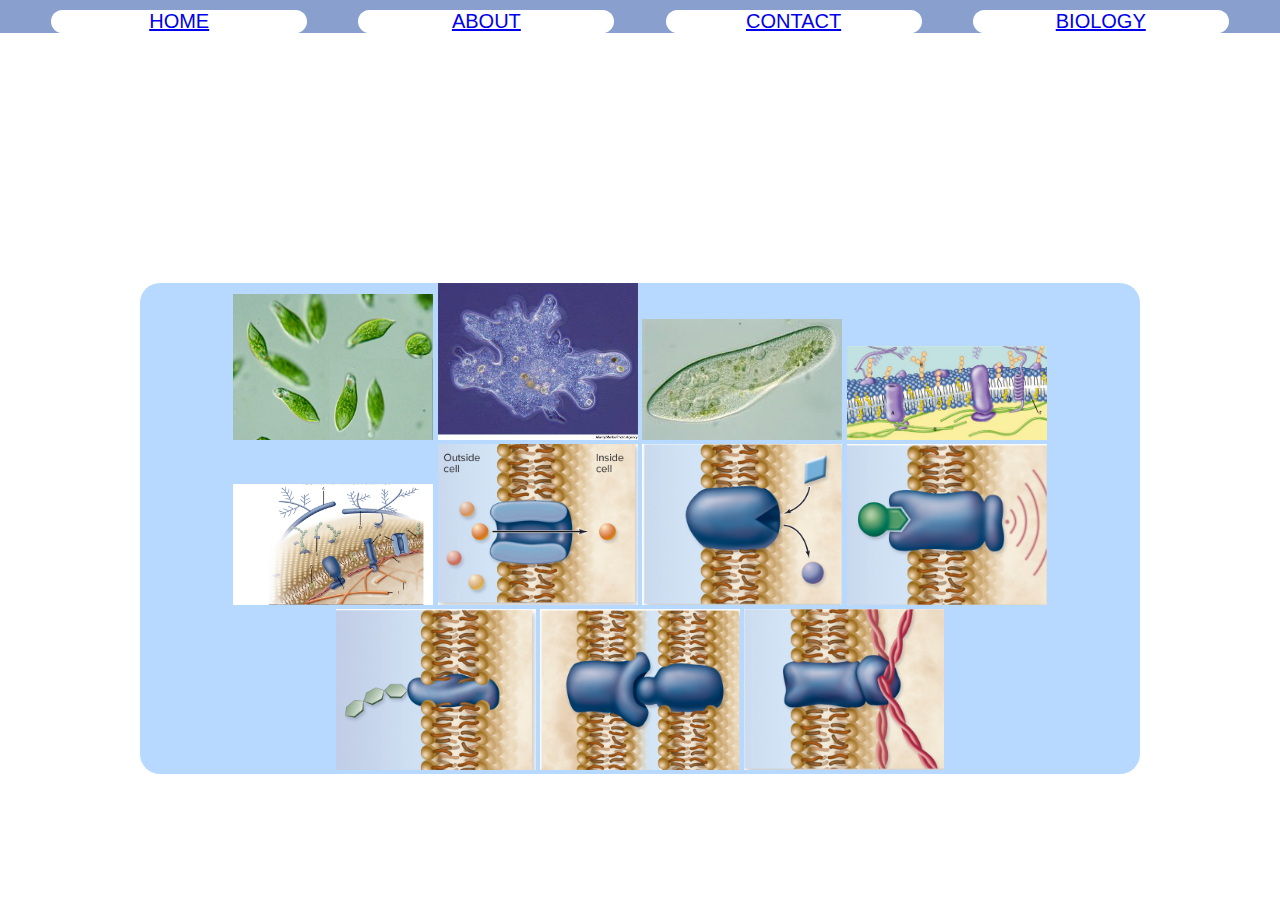
<file: index4.html>
<!DOCTYPE html>
<html lang="en">
<head>
    <meta charset="UTF-8">
    <meta name="viewport" content="width=device-width, initial-scale=1.0">
    <title>BIO PICS</title>
    <link rel="stylesheet" href="style.css" />
</head>
<body>
    <nav class="navbar">
        <ul class="elements">
            <li class="nav-el"><a href="index.html">HOME</a></li>
            <li class="nav-el"><a href="index2.html">ABOUT</a></li>
            <li class="nav-el"><a href="index3.html">CONTACT</a></li>
            <li class="nav-el"><a href="index4.html">BIOLOGY</a></li>
        </ul>
        
    </nav>
    <div class="information">
    <img src="euglena.jpg"/>
    <img src="amoeba.jpg"/>
    <img src="paramecium.png"/>
    <img src="fluid_mosaic.png"/>
    <img src="freaky_fluid_mosaic.png"/>
    <img src="transporter.png"/>
    <img src="enzyme.png"/>
    <img src="cell_surface_receptor.png"/>
    <img src="cell_surface_mark.png"/>
    <img src="adhesion.png"/>
    <img src="adhesion_cskeleton.png"/>
</div>
    
</body>
</html>
</file>
<file: style.css>
img {
    width: 200px;
}

body {
    text-align: center;
    font-family: 'Arial';
    background: url("https://www.travelandleisure.com/thmb/I9VMFOpizyils9O_1TGqqpHXeYo=/1500x0/filters:no_upscale():max_bytes(150000):strip_icc()/havasu-falls-arzona-us-WATERFALLS1021-d0967cd424ea4a2abde23cb3581144dc.jpg");
}

head {
    font-family: 'Arial';
}

* {
    margin: 0;
    padding: 0;
}

.elements {
    display: flex;
    justify-content: space-evenly;
    list-style: none;
    padding-top: 10px;
    color: whitesmoke;
    font-weight: 500;
    font-size: 20px;
    background-color: #89a0ce;
    transition: 0.5s cubic-bezier(0.075, 0.82, 0.165, 1);
}

.rows {
    cursor: pointer;
}

.span {
    width: 30px; 
    height: 4px;
    background-color: black;
    margin-bottom: 5px;
    border-radius: 2px;
    transition: 0.5s cubic-bezier(0.23, 1, 0.320, 1);
}

.information {
    background-color: #b7d9ff;
    
    max-width: 1000px;
    margin-left: auto;
    margin-right: auto;
    margin-top: 250px;
    
    border-radius: 20px;
}

.nav-el {
    border-radius:20px;
    background-color: white;
    width: 20%;
    text-align: center;
}
</file>
